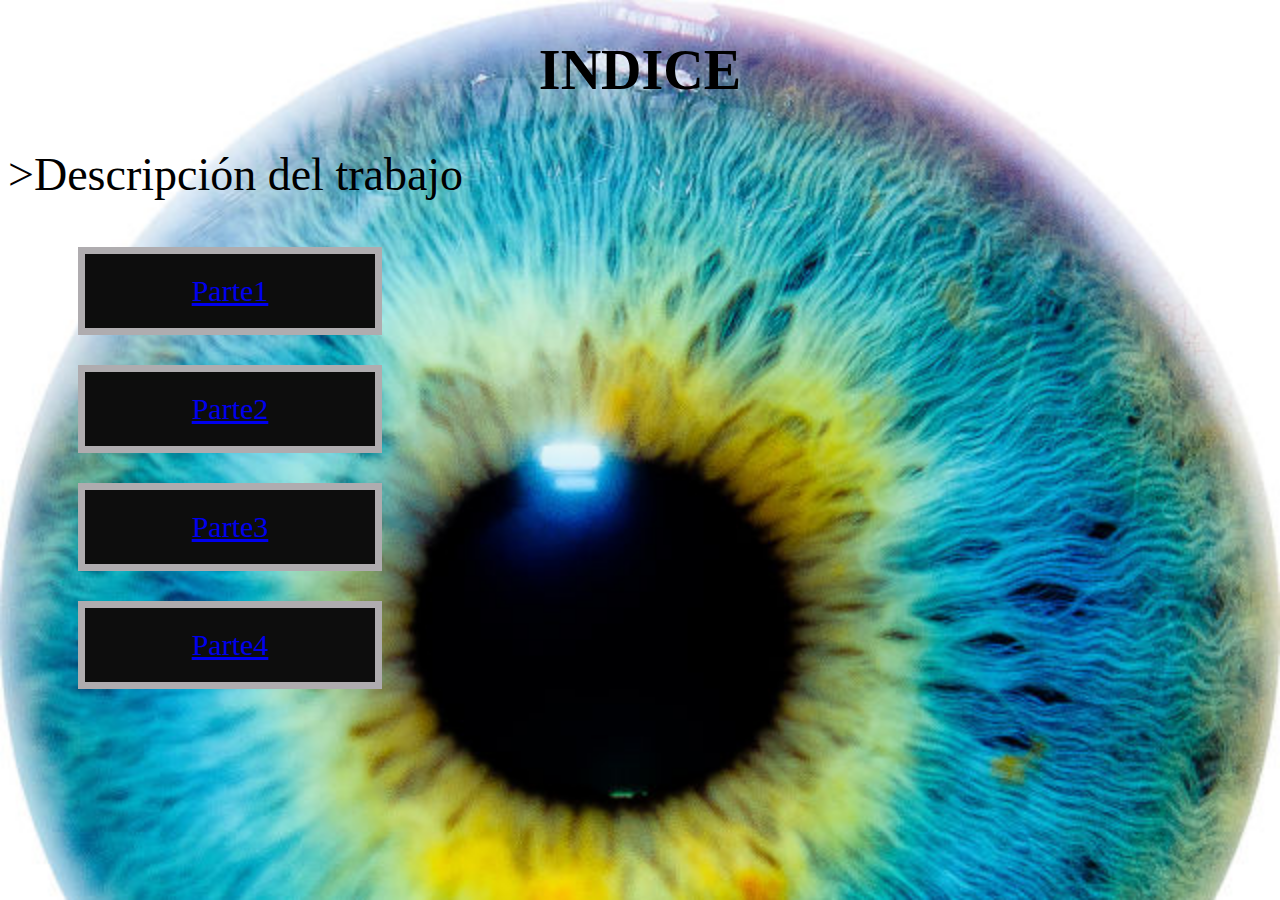
<file: index.html>
<!DOCTYPE html>
<html lang="en">
<head>
    <meta charset="UTF-8">
    <title>Margin y Padding</title>
    <link rel="stylesheet" type="text/css" href="main.css">
    <link rel="shortcut icon" href="favicon.ico">
    
</head>
<body>
  <h1>INDICE</h1>
  <p>>Descripción del trabajo</p>
  <ul id="Partes">
      <div><a href="Parte1/index.html" target="_blank">Parte1</a></div>
      <div><a href="Parte2/index.html" target="_blank">Parte2</a></div>
      <div><a href="Parte3/index.html" target="_blank">Parte3</a></div>
      <div><a href="Parte4/index.html" target="_blank">Parte4</a></div>
  </ul>
   </body>
</html>
</file>
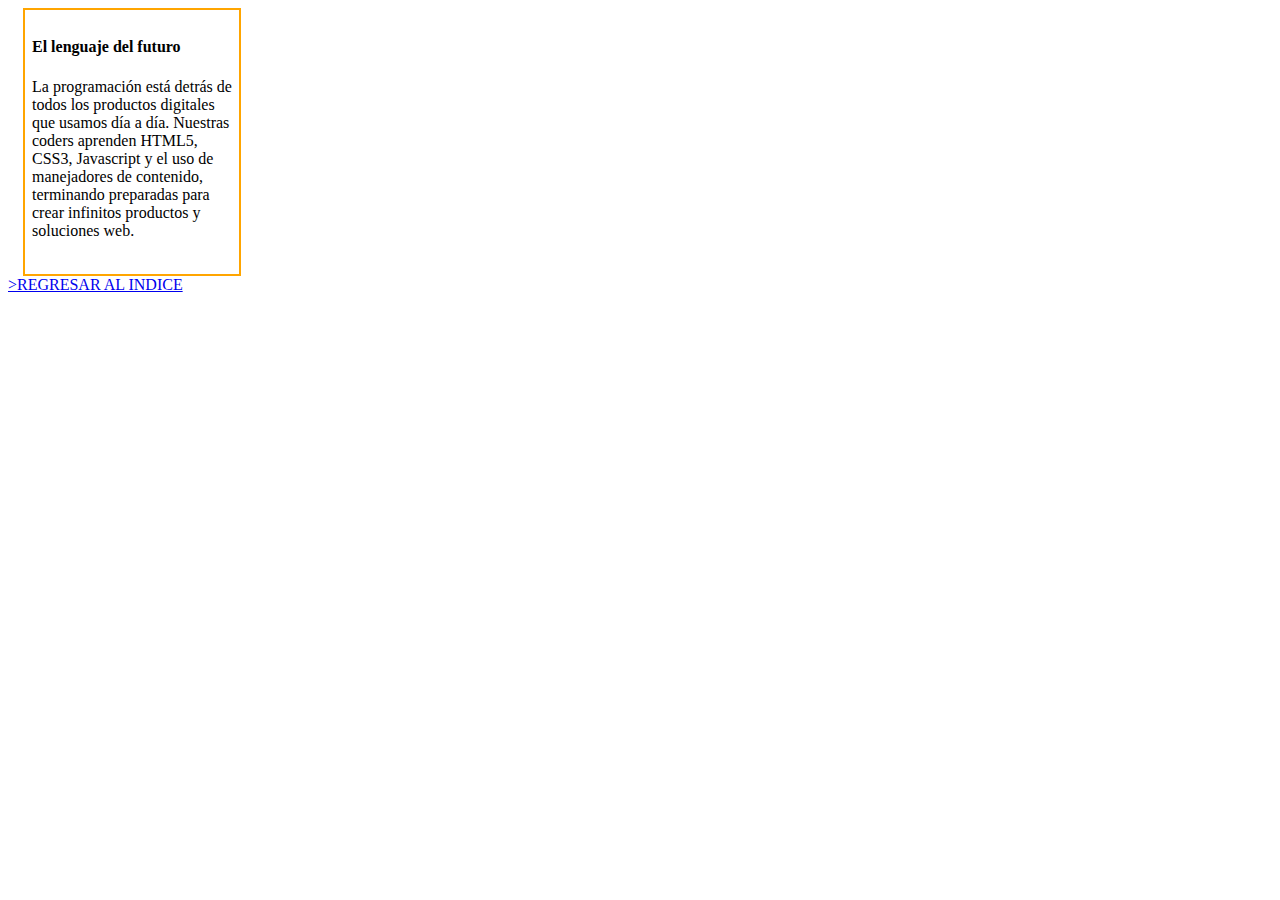
<file: Parte1/index.html>
<!DOCTYPE html>
<html>
    <head>
        <title>Margin y padding</title>
        <link rel="stylesheet" href="css/main.css">
        <link rel="shortcut icon" href="favicon.ico">
    </head>
    <body>
        <div id="titulo">
            <h4>El lenguaje del futuro</h4>
            <p>La programación está detrás de todos los productos digitales que usamos día a día. Nuestras coders aprenden HTML5, CSS3, Javascript y el uso de manejadores de contenido, terminando preparadas para crear infinitos productos y soluciones web.</p>
        </div>
        <a href="../index.html">>REGRESAR AL INDICE</a>
    </body>
</html>
</file>
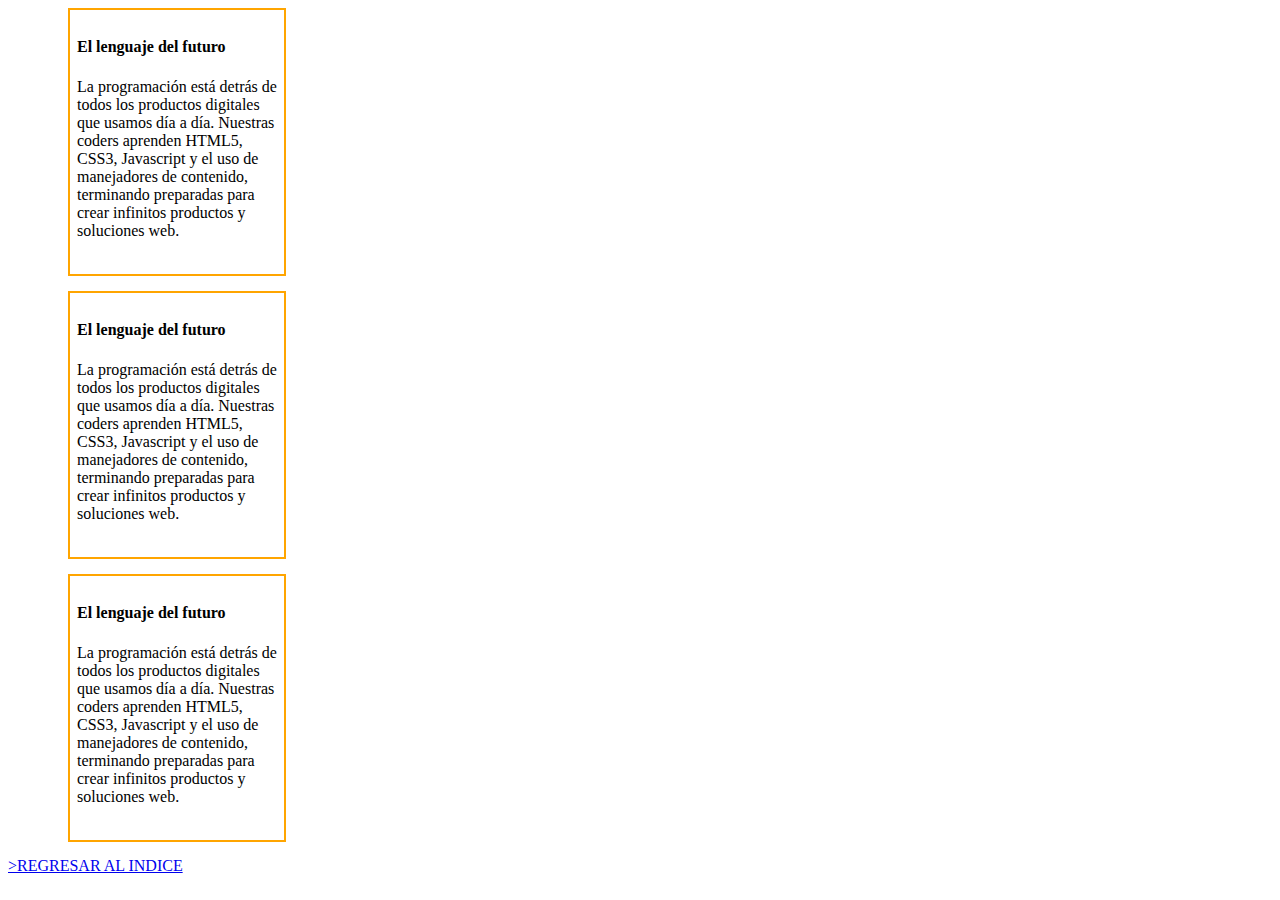
<file: Parte2/index.html>
<!DOCTYPE html>
<html>
    <head>
        <title>Margin y padding</title>
        <link rel="stylesheet" href="css/main.css">
        <link rel="shortcut icon" href="favicon.ico">
    </head>
    <body>
        <div id="titulo">
            <h4>El lenguaje del futuro</h4>
            <p>La programación está detrás de todos los productos digitales que usamos día a día. Nuestras coders aprenden HTML5, CSS3, Javascript y el uso de manejadores de contenido, terminando preparadas para crear infinitos productos y soluciones web.</p>
        </div>
        <div id="titulo">
            <h4>El lenguaje del futuro</h4>
            <p>La programación está detrás de todos los productos digitales que usamos día a día. Nuestras coders aprenden HTML5, CSS3, Javascript y el uso de manejadores de contenido, terminando preparadas para crear infinitos productos y soluciones web.</p>
        </div>
        <div id="titulo">
            <h4>El lenguaje del futuro</h4>
            <p>La programación está detrás de todos los productos digitales que usamos día a día. Nuestras coders aprenden HTML5, CSS3, Javascript y el uso de manejadores de contenido, terminando preparadas para crear infinitos productos y soluciones web.</p>
        </div>
        <a href="../index.html">>REGRESAR AL INDICE</a>
    </body>
</html>
</file>
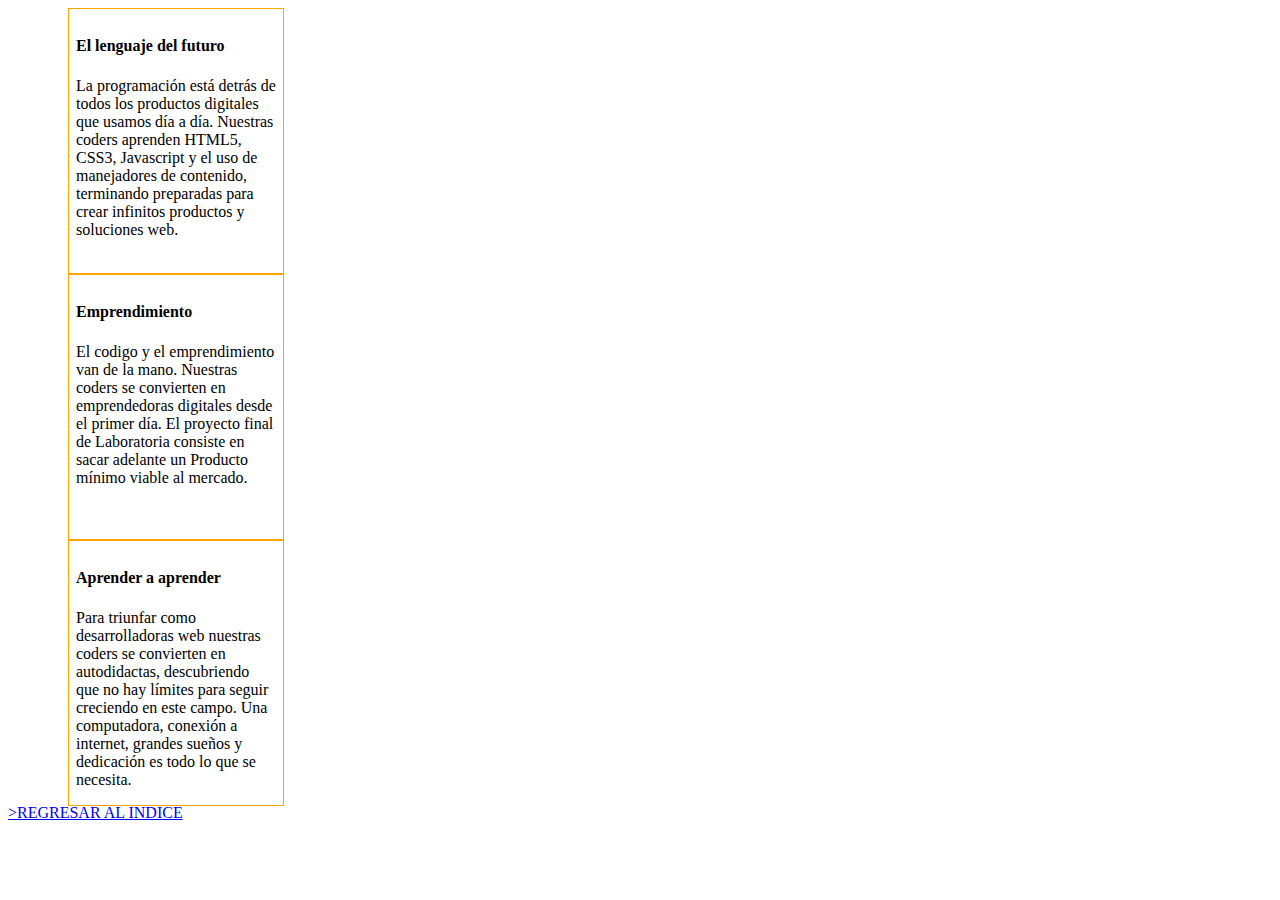
<file: Parte3/index.html>
<!DOCTYPE html>
<html>
    <head>
        <title>Margin y padding</title>
        <link rel="stylesheet" href="css/main.css">
        <link rel="shortcut icon" href="favicon.ico">
    </head>
    <body>
        <div id="titulo">
            <h4>El lenguaje del futuro</h4>
            <p>La programación está detrás de todos los productos digitales que usamos día a día. Nuestras coders aprenden HTML5, CSS3, Javascript y el uso de manejadores de contenido, terminando preparadas para crear infinitos productos y soluciones web.</p>
        </div>
        <div id="titulo1">
            <h4>Emprendimiento</h4>
            <p>El codigo y el emprendimiento van de la mano. Nuestras coders se convierten en emprendedoras digitales desde el primer día. El proyecto final de Laboratoria consiste en sacar adelante un Producto mínimo viable al mercado.</p>
        </div>
        <div id="titulo2">
            <h4>Aprender a aprender</h4>
            <p>Para triunfar como desarrolladoras web nuestras coders se convierten en autodidactas, descubriendo que no hay límites para seguir creciendo en este campo. Una computadora, conexión a internet, grandes sueños y dedicación es todo lo que se necesita.</p>
        </div>
        <a href="../index.html">>REGRESAR AL INDICE</a>
    </body>
</html>
</file>
<file: main.css>
body {
    background-image: url(5718897981_10faa45ac3_b-640x624.jpg);
    background-size: cover;
    background-repeat: no-repeat;
    
}

div  {
    text-align: center;
    background-color:#0d0d0d;
    margin: 30px;
    font-size: 50;
    width: 250px;
    padding: 20px;
    font-size: 30px; 
    border: 7px solid #afacaf;
    
}

h1 {
    color: black;
    text-align: center;
    font-size: 56px;
    
}

p {
    color: black;
    text-align: left;
    font-size: 46px;
}
</file>
<file: Parte1/css/main.css>
div {
    width: 150px; height: 250px;
    background-color: white;
    margin: 0px 15px;
    padding: 7px;
}

#titulo {
    margin-top: 2px;
    width: 200px;
    background-color: white;
    border: 2px orange solid;
}
</file>
<file: Parte2/css/main.css>
div {
    width: 150px; height: 250px;
    background-color: white;
    margin: 15px 60px;
    padding: 7px;
}

#titulo {
    margin-top: 2px;
    width: 200px;
    background-color: white;
    border: 2px orange solid;
}
</file>
<file: Parte3/css/main.css>
div {
    width: 150px; height: 250px;
    background-color: white;
    margin: -2px 60px;
    padding: 7px;
}

#titulo {
    margin-top: 2px;
    width: 200px;
    background-color: white;
    border: 1px orange solid;
}
#titulo1 {
    margin-top: 2px;
    width: 200px;
    background-color: white;
    border: 1px orange solid;
}
#titulo2 {
    margin-top: 2px;
    width: 200px;
    background-color: white;
    border: 1px orange solid;
}
</file>
